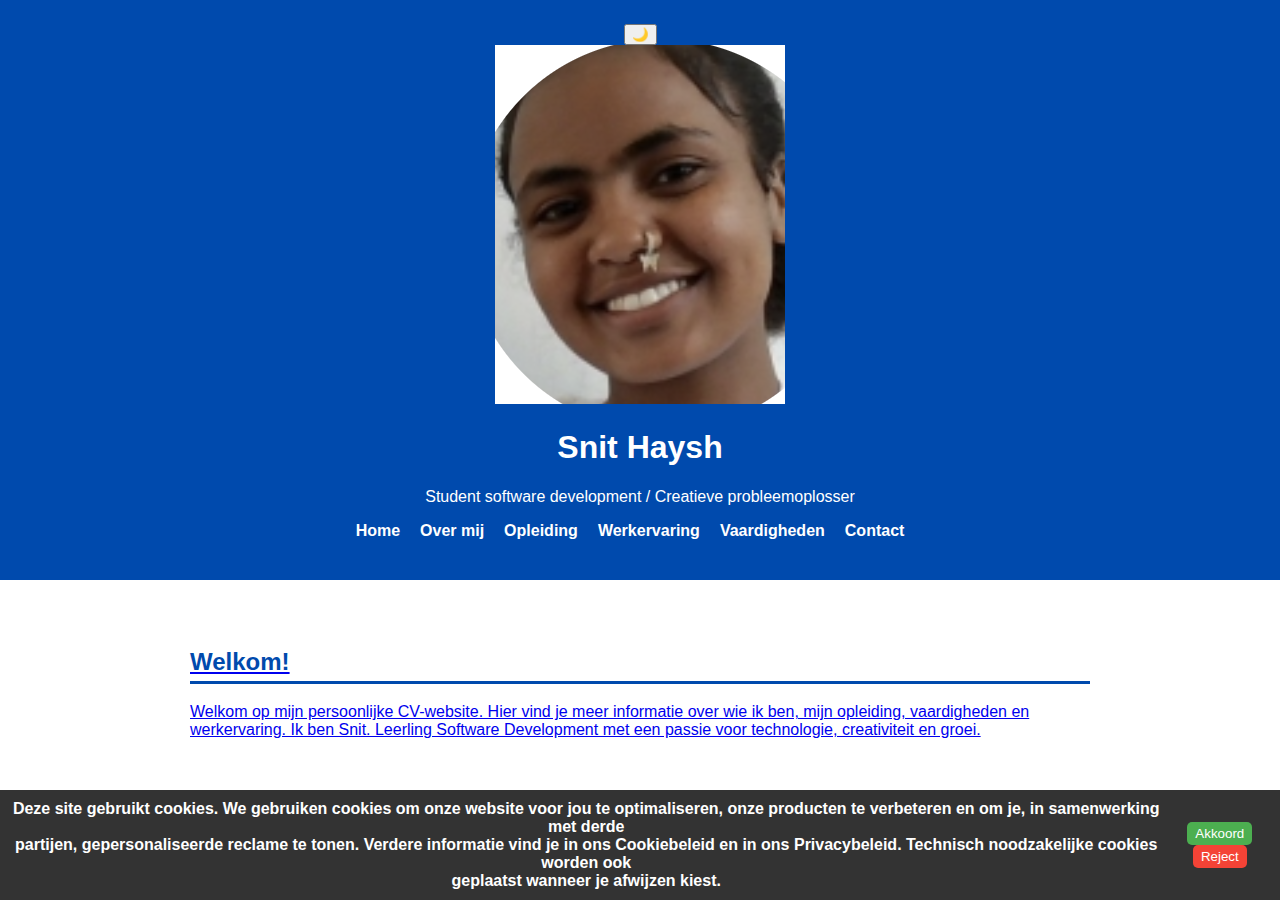
<file: index.html>
<!DOCTYPE html>
<html lang="en">
<head>
    <meta charset="UTF-8">
    <meta name="viewport" content="width=device-width, initial-scale=1.0">
    <title>Document</title>
    <link rel="stylesheet" href="style.css">
</head>
<body>
    
<header>
<button id="theme-toggle">🌙</button> <br>

    
    <img src="profielfoto.png" class="profiele-img">
    <h1>Snit Haysh</h1>
    <p>Student software development / Creatieve probleemoplosser</p>
    
    <nav>
        <ul class="nav-links">
            <li><a href="index.html">Home</a></li>
            <li><a href="over-mij.html">Over mij</a></li>
            <li><a href="opleiding.html">Opleiding</a></li>
             <li><a href="werkervaring.html">Werkervaring</a></li>
                <li><a href="vaardigheden.html">Vaardigheden</a></li>
                <li><a href="contact.html">Contact</a></li>
            <li><a href=<!-- Cookie banner -->
<div id="cookie-banner" style="position: fixed; bottom: 0; left: 0; width: 99%;
 background: #333; color: white; padding: 10px; text-align: center; display: flex; 
 justify-content: space-between; align-items: center; font-family: sans-serif;">
  Deze site gebruikt cookies. We gebruiken cookies om onze website voor jou te 
  optimaliseren, onze producten te verbeteren en om je, in samenwerking met derde <br>
  partijen, gepersonaliseerde reclame te tonen.  Verdere informatie vind je in ons 
  Cookiebeleid en in ons Privacybeleid. Technisch noodzakelijke cookies worden ook<br>
   geplaatst wanneer je afwijzen kiest.
  <div>
    <button id="accept-btn" style="background: #4CAF50; color: white; border:
     none; padding: 4px 8px; cursor: pointer; border-radius: 5px;">Akkoord</button>
    <button id="reject-btn" style="background: #f44336; color: white; border: 
    none; padding: 4px 8px; cursor: pointer; border-radius: 5px;">Reject</button>
  </div>
</div>

<script>
  const banner = document.getElementById('cookie-banner');
  const acceptBtn = document.getElementById('accept-btn');
  const rejectBtn = document.getElementById('reject-btn');

  // Controleer of cookie al bestaat
  if (document.cookie.includes("cookieChoice=")) {
    banner.style.display = "none";
  }

  acceptBtn.addEventListener('click', () => {
    // Zet een cookie die 30 dagen geldig is en geeft akkoord
    document.cookie = "cookieChoice=accepted; max-age=" + 60*60*24*30 + "; path=/";
    banner.style.display = "none";
    console.log("Gebruiker heeft cookies geaccepteerd.");
  });

  rejectBtn.addEventListener('click', () => {
    // Zet een cookie die 30 dagen geldig is en geeft reject
    document.cookie = "cookieChoice=rejected; max-age=" + 60*60*24*30 + "; path=/";
    banner.style.display = "none";
    console.log("Gebruiker heeft cookies geweigerd.");
  });
</script>
 
            
        </ul>
    </nav>
    
    
</header>

<main>
    <section>
        <h2>Welkom!</h2>
        <p>Welkom op mijn persoonlijke CV-website. Hier vind je meer informatie 
           over wie ik ben, mijn opleiding, vaardigheden en werkervaring. Ik ben 
           Snit. Leerling Software Development met een passie voor technologie,
           creativiteit en groei.</p>
    </section>
</main>

<footer>
     <p>Snit Haysh</p>
</footer>
<!-- SCRIPT ONDERAAN -->
<script>
  const toggleBtn = document.getElementById('theme-toggle');

  toggleBtn.addEventListener('click', () => {
    document.body.classList.toggle('dark-mode');
  });
</script>
   

    


</body>
</html>
</file>
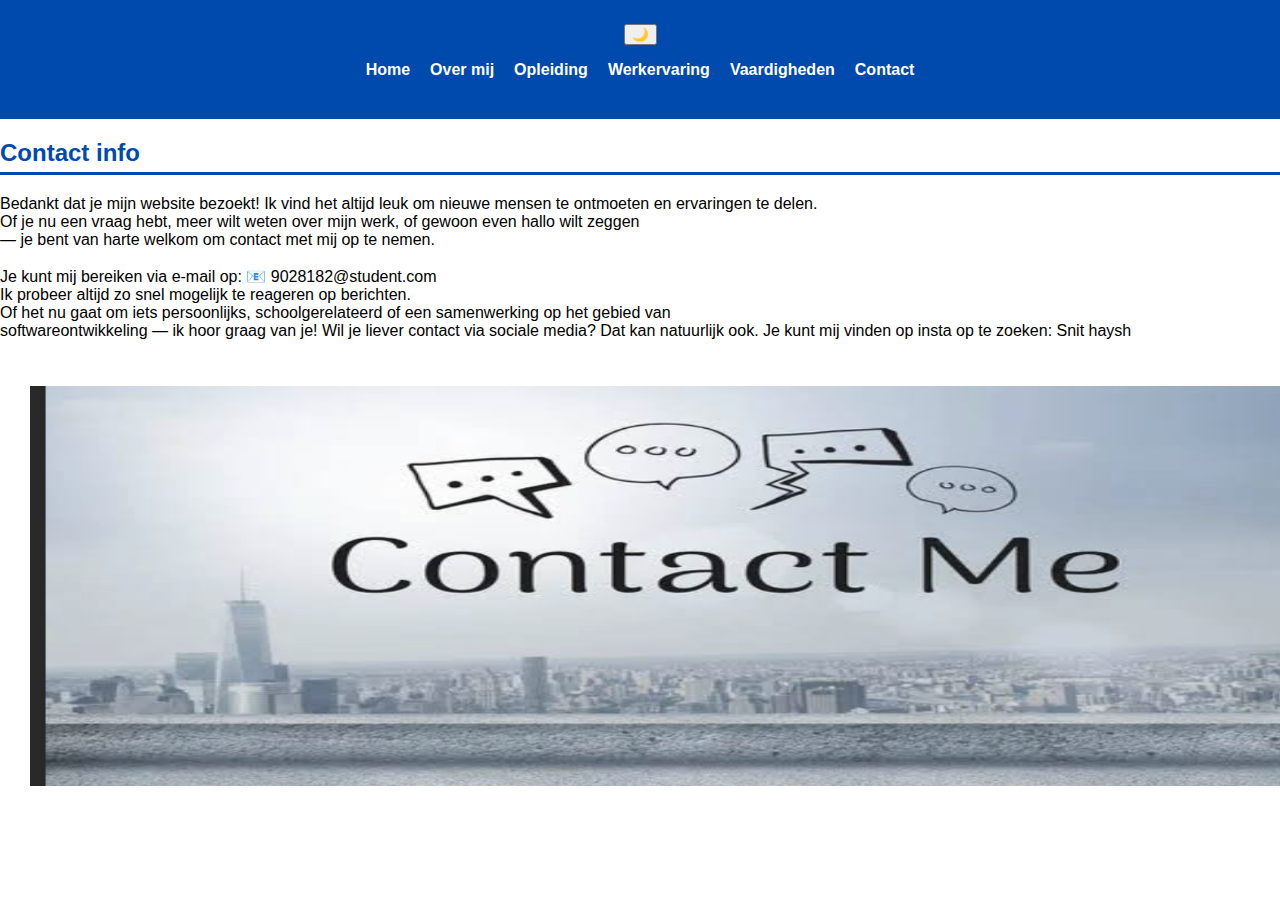
<file: contact.html>
<!DOCTYPE html>
<html lang="en">
<head>
    <meta charset="UTF-8">
    <meta name="viewport" content="width=device-width, initial-scale=1.0">
    <title>Contact</title>
    <link rel="stylesheet" 
    href="style.css">
</head>
 
<body class="contact-page">



    <header>
        <button id="theme-toggle">🌙</button>


        <nav>
            <ul class="nav-links">
                <li><a href="index.html">Home</a></li>
                <li><a href="over-mij.html">Over mij</a></li>
                <li><a href="opleiding.html">Opleiding</a></li>
                <li><a href="werkervaring.html">Werkervaring</a></li>
                <li><a href="vaardigheden.html">Vaardigheden</a></li>
                <li><a href="contact.html">Contact</a></li>
            </ul>
        </nav>
    </header>
    <h2>Contact info</h2>
    <p>Bedankt dat je mijn website bezoekt!
Ik vind het altijd leuk om nieuwe mensen te ontmoeten en ervaringen te delen.<br> Of je nu 
een vraag hebt, meer wilt weten over mijn werk, of gewoon even hallo wilt zeggen<br> — je
 bent van harte welkom om contact met mij op te nemen.<br> <br>

Je kunt mij bereiken via e-mail op:
📧 9028182@student.com <br>

Ik probeer altijd zo snel mogelijk te reageren op berichten.<br>
Of het nu gaat om iets persoonlijks, schoolgerelateerd of een samenwerking op het gebied van <br>softwareontwikkeling — ik hoor graag van je!

Wil je liever contact via sociale media?
Dat kan natuurlijk ook.
 Je kunt mij vinden op insta op te zoeken: Snit haysh</p>
 <img src="contact.png" class="imagee">
    <!-- SCRIPT ONDERAAN -->
<script>
  const toggleBtn = document.getElementById('theme-toggle');

  toggleBtn.addEventListener('click', () => {
    document.body.classList.toggle('dark-mode');
  });
</script>

</body>
</html>
</file>
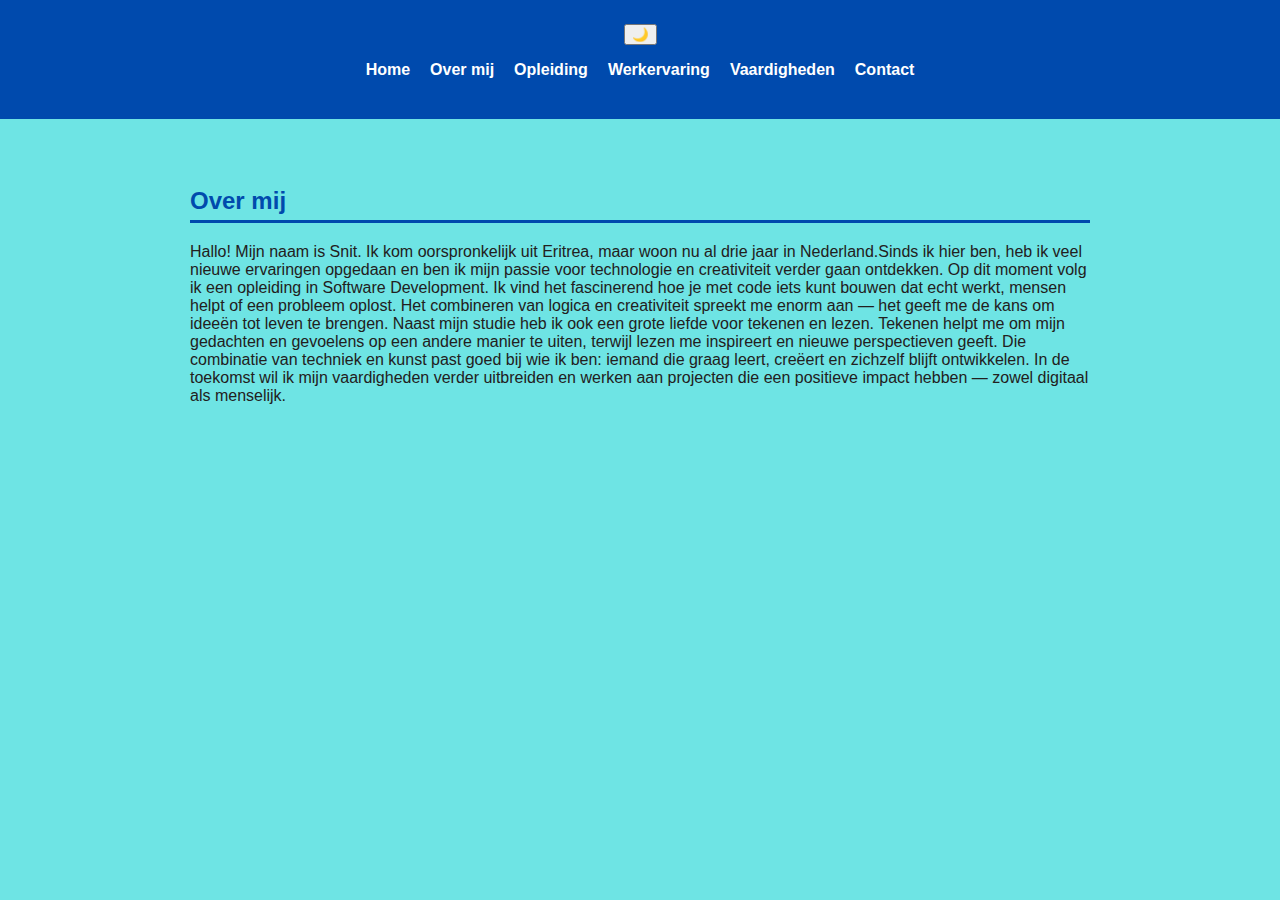
<file: over-mij.html>
<!DOCTYPE html>
<html lang="nl">
<head>
    <meta charset="UTF-8">
    <meta name="viewport" content="width=device-width, initial-scale=1.0">
    <title>Over mij - Snit Haysh </title>
    <link rel="stylesheet" href="style.css">
</head>
<body class="about-page">
    <header>
        <button id="theme-toggle">🌙</button>
        <nav>
            <ul class="nav-links">
                <li><a href="index.html">Home</a></li>
                <li><a href="over-mij.html">Over mij</a></li>
                <li><a href="opleiding.html">Opleiding</a></li>
                <li><a href="werkervaring.html">Werkervaring</a></li>
                <li><a href="vaardigheden.html">Vaardigheden</a></li>
                <li><a href="contact.html">Contact</a></li>
            </ul>
        </nav>
        
    </header>

    <main>
        <section>
            <h2>Over mij</h2>
            <p>Hallo! Mijn naam is Snit. Ik kom oorspronkelijk uit Eritrea, maar woon nu al 
               drie jaar in Nederland.Sinds ik hier ben, heb ik veel nieuwe ervaringen opgedaan 
               en ben ik mijn passie voor technologie en creativiteit verder gaan ontdekken.
             
               Op dit moment volg ik een opleiding in Software Development. Ik vind het
               fascinerend hoe je met code iets kunt bouwen dat echt werkt, mensen helpt 
               of een probleem oplost. Het combineren van logica en creativiteit spreekt me 
               enorm aan — het geeft me de kans om ideeën tot leven te brengen.
               
                Naast mijn studie heb ik ook een grote liefde voor tekenen en lezen. 
                Tekenen helpt me om mijn gedachten en gevoelens op een andere manier 
                te uiten, terwijl lezen me inspireert en nieuwe perspectieven geeft. 
                Die combinatie van techniek en kunst past goed bij wie ik ben: iemand 
                die graag leert, creëert en zichzelf blijft ontwikkelen.

                In de toekomst wil ik mijn vaardigheden verder uitbreiden en werken aan
                 projecten die een positieve impact hebben — zowel digitaal als menselijk.</p>
        </section>
    </main>
<script>
  const toggleBtn = document.getElementById('theme-toggle');

  toggleBtn.addEventListener('click', () => {
    document.body.classList.toggle('dark-mode');
  });
</script>
    
    </body>
</html>
</file>
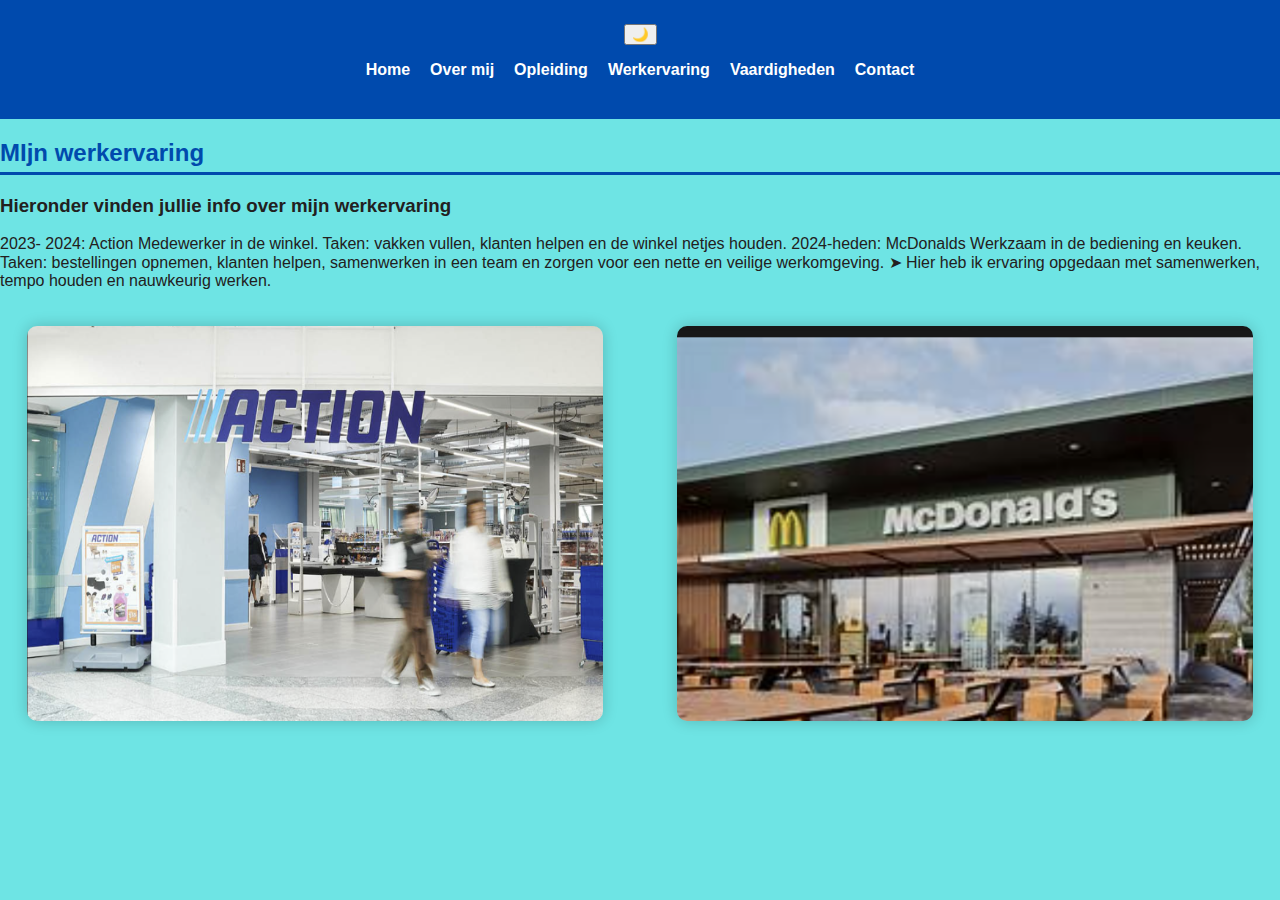
<file: werkervaring.html>
<!DOCTYPE html>
<html lang="en">
<head>
    <meta charset="UTF-8">
    <meta name="viewport" content="width=device-width, initial-scale=1.0">
    <title>werkervaring</title>
    <link rel="stylesheet" 
    href="style.css">
</head>


<body class="work-page">
<header>
    <button id="theme-toggle">🌙</button>
        <nav>
            <ul class="nav-links">
                <li><a href="index.html">Home</a></li>
                <li><a href="over-mij.html">Over mij</a></li>
                <li><a href="opleiding.html">Opleiding</a></li>
                <li><a href="werkervaring.html">Werkervaring</a></li>
                <li><a href="vaardigheden.html">Vaardigheden</a></li>
                <li><a href="contact.html">Contact</a></li>
            </ul>
        </nav>
        
    </header>
    
    <h2>MIjn werkervaring</h2>
    <h3>Hieronder vinden jullie info over mijn werkervaring</h3>
    <p>2023- 2024: Action
Medewerker in de winkel.
Taken: vakken vullen, klanten helpen en de winkel netjes houden.
2024-heden: McDonalds
Werkzaam in de bediening en keuken.
Taken: bestellingen opnemen, klanten helpen, samenwerken in een team en zorgen voor 
een nette en veilige werkomgeving.
➤ Hier heb ik ervaring opgedaan met samenwerken, tempo houden en nauwkeurig werken.</p>
   
<div class="image-row">
    <img src="workk.png" class="image">
    <img src="work.png" class="image">
</div>
<script>
  const toggleBtn = document.getElementById('theme-toggle');

  toggleBtn.addEventListener('click', () => {
    document.body.classList.toggle('dark-mode');
  });
</script>
</body>
</html>
</file>
<file: style.css>
body {
  font-family: Arial, sans-serif;
  margin: 0;
  padding: 0;
  color: #333;
  background-color: #f8f9fa;
}


header {
  text-align: center;
  background-color: #004aad;
  color: white;
  padding: 1.5rem;
}

.nav-links {
  list-style: none;
  padding: 0;
  margin-top: 1rem;
  display: flex;
  justify-content: center;
  flex-wrap: wrap;
}

.nav-links li {
  margin: 0 10px;
}

.nav-links a {
  color: white;
  text-decoration: none;
  font-weight: bold;
  transition: 0.3s;
}

.nav-links a:hover {
  color: #ffdd00;
}

/* Secties */
main {
  max-width: 900px;
  margin: 2rem auto;
  padding: 1rem;
}

h2 {
  border-bottom: 3px solid #004aad;
  color: #004aad;
  padding-bottom: 0.3rem;
}

/* Footer */
footer {
  text-align: center;
  background-color: #004aad;
  color: white;
  padding: 1rem;
  margin-top: 2rem;
}

/* Pagina-specifiek */
.home-page {.home-page header {
  background: linear-gradient(135deg, #004aad, #00b4d8);
  color: white;
  padding: 3rem 1rem;
}




 
}

.about-page {
  background-color: rgb(110, 228, 228);
    color: #222020;

}


.education-page{
   background-color: #222020;
    color: #c7b4b4;
    padding: 7cqmin;
    margin: 250px;
padding: 10px;


border: 1 px solid rgb(123, 111, 111);

display: block;
position: absolute;


button 
  border-radius: 20px;
 
  box-shadow: 0 0 30px 30px pink;
  



}
.skill-page{
    background-color: #f6f5f3;
    margin: 200px;
    padding: 35px;
    color: #222020;
    button
     border-radius: 20px;
     
    box-shadow: 00 20px 20px blue;
}
.work-page{
    background-color: rgb(110, 228, 228);
    color: #222020;
}
.image {
  width: 300px;
  display: block;       /* zorgt dat margin werkt */
  margin: 20px auto;    /* in het midden */
  border-radius: 10px;
  box-shadow: 0 0 15px rgba(0,0,0,0.2);
}
.contact.page{
    background-color: rgb(95, 16, 168);
    color: #b39b9b;

}
.imagee{
    width: 1300px;
    margin: 30px;
    height: 400px;
}
.image-row {
    display: flex;
    gap: 20px;        /* ruimte tussen de foto's */
}

.image-row img {
    width: 45%;
    border-radius: 10px;   /* optioneel mooiere hoeken */
}


/* Lichte modus (default) */
body {
    background-color: white;
    color: black;
    transition: background-color 0.3s, color 0.3s;
    font-family: sans-serif;
}

/* Dark mode */
body.dark-mode {
    background-color: #121212;
    color: #f1f1f1;
}

/* Optioneel: header en footer aanpassen in dark mode */
body.dark-mode header,
body.dark-mode footer {
    background-color: #1f1f1f;
    color: #f1f1f1;
}
</file>
